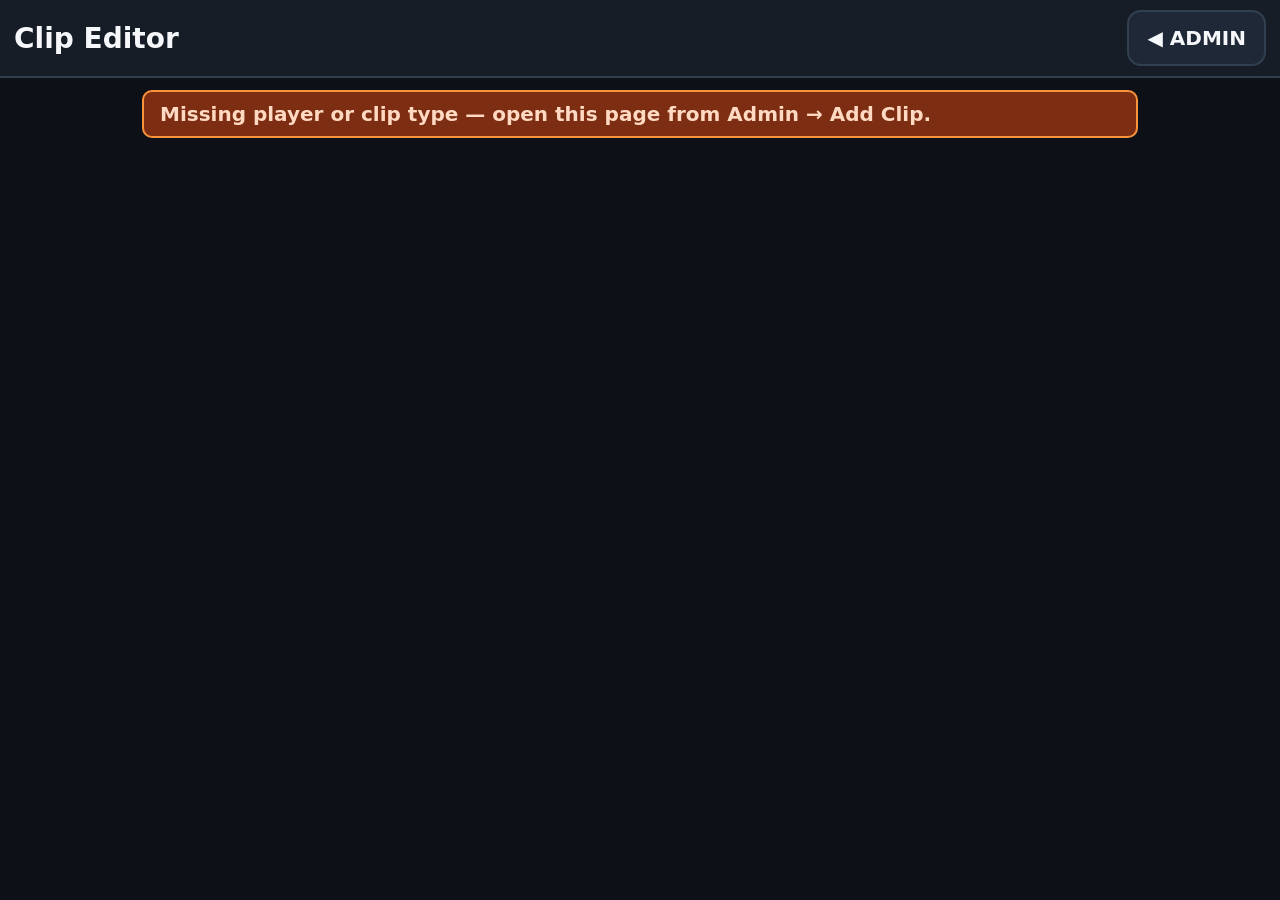
<file: static/edit.html>
<!DOCTYPE html>
<html lang="en">
<head>
<meta charset="utf-8">
<meta name="viewport" content="width=device-width, initial-scale=1, user-scalable=no">
<title>BatterBox — Clip Editor</title>
<link rel="icon" href="img/walter.svg" type="image/svg+xml">
<link rel="stylesheet" href="css/batterbox.css">
</head>
<body class="editor">
<header class="admin-header">
  <h1 id="editor-title">Clip Editor</h1>
  <nav>
    <a class="nav-btn" href="admin.html">&#9664; ADMIN</a>
  </nav>
</header>
<main class="editor-main">
  <div class="banner" id="warn-banner" role="alert"></div>

  <section class="section" id="import-section">
    <h2>1 — Import audio</h2>
    <div class="form-row" id="hype-title-row" hidden>
      <input id="hype-title" type="text" maxlength="80" placeholder="Hype clip title (e.g. Charge!, Take Me Out to the Ballgame)" autocomplete="off">
    </div>
    <div class="form-row">
      <input id="yt-url" type="url" placeholder="Paste YouTube URL" autocomplete="off">
      <button type="button" class="btn-primary" id="btn-yt">Import from YouTube</button>
    </div>
    <div class="form-row">
      <input id="file-input" type="file" accept="audio/mpeg,audio/mp4,audio/x-m4a,.mp3,.m4a">
      <button type="button" class="btn-primary" id="btn-upload">Upload File</button>
    </div>
    <div id="job-status"></div>
  </section>

  <section class="section" id="trim-section" hidden>
    <h2>2 — Trim &amp; save</h2>
    <div id="wave"></div>
    <div id="region-readout">Drag the yellow region edges to trim.</div>
    <div class="editor-controls">
      <div>
        <label for="region-length">Length (s)</label>
        <input id="region-length" type="number" min="0.5" max="600" step="0.1" value="12">
      </div>
      <div>
        <label for="fade-in">Fade in (ms)</label>
        <input id="fade-in" type="number" min="0" max="5000" step="50" value="300">
      </div>
      <div>
        <label for="fade-out">Fade out (ms)</label>
        <input id="fade-out" type="number" min="0" max="5000" step="50" value="500">
      </div>
      <div>
        <label for="boost">Volume boost (dB)</label>
        <input id="boost" type="number" min="-12" max="12" step="0.5" value="0">
      </div>
    </div>
    <div class="editor-actions">
      <button type="button" class="btn-ok" id="btn-preview">&#9654; Preview Region</button>
      <button type="button" class="btn-primary" id="btn-save">SAVE CLIP</button>
    </div>
    <div class="editor-note">Preview plays the original audio — fades and loudness levelling are baked in when you save (so the saved clip will sound different), while volume boost is applied at playback time and can be changed without re-rendering.</div>
  </section>
</main>
<script type="module" src="js/editor.js"></script>
</body>
</html>
</file>
<file: static/css/batterbox.css>
/* BatterBox — shared styles.
 * Kiosk: exactly 1024x600 landscape touchscreen, bright sunlight, older eyes, big hands.
 * Rules: dark bg / bright text, no text below ~18px, huge touch targets, no hover-only UI.
 */

:root {
  --bg: #0d1117;
  --panel: #161d27;
  --panel-2: #1e2836;
  --line: #31404f;
  --text: #f5f7fa;
  --dim: #a9b6c2;
  --accent: #ffb703;      /* big-league yellow */
  --accent-2: #38bdf8;
  --danger: #ef4444;
  --danger-dark: #b91c1c;
  --ok: #34d399;
  --warn-bg: #7c2d12;
  --radius: 14px;
}

* { box-sizing: border-box; }

html, body {
  margin: 0;
  padding: 0;
  background: var(--bg);
  color: var(--text);
  font-family: "Segoe UI", system-ui, Arial, sans-serif;
  font-size: 18px;
  -webkit-tap-highlight-color: transparent;
}

body.kiosk {
  width: 1024px;
  height: 600px;
  overflow: hidden;
}

button, select, input, textarea {
  font-family: inherit;
  color: var(--text);
}

button {
  background: var(--panel-2);
  border: 2px solid var(--line);
  border-radius: var(--radius);
  min-height: 56px;
  padding: 10px 18px;
  font-size: 20px;
  font-weight: 700;
  cursor: pointer;
  touch-action: manipulation;
  user-select: none;
  -webkit-user-select: none;
}
button:active { filter: brightness(1.35); }
button:disabled { opacity: 0.45; }

input, select, textarea {
  background: var(--panel-2);
  border: 2px solid var(--line);
  border-radius: 10px;
  padding: 12px 14px;
  font-size: 20px;
  min-height: 56px;
}
input:focus, select:focus, textarea:focus { outline: 3px solid var(--accent-2); outline-offset: 1px; }

a { color: var(--accent-2); }

.nav-btn {
  display: inline-flex;
  align-items: center;
  justify-content: center;
  background: var(--panel-2);
  border: 2px solid var(--line);
  border-radius: var(--radius);
  min-height: 56px;
  padding: 10px 18px;
  font-size: 20px;
  font-weight: 700;
  text-decoration: none;
  color: var(--text);
  touch-action: manipulation;
  user-select: none;
  -webkit-user-select: none;
  flex: 0 0 auto;
}
.nav-btn:active { filter: brightness(1.35); }

/* ---------- shared chrome ---------- */

.banner {
  display: none;
  background: var(--warn-bg);
  color: #ffd9c2;
  border: 2px solid #fb923c;
  border-radius: 10px;
  padding: 10px 16px;
  font-size: 20px;
  font-weight: 700;
}
.banner.show { display: block; }

.btn-danger {
  background: var(--danger-dark);
  border-color: var(--danger);
  color: #fff;
}
.btn-primary {
  background: #1d4ed8;
  border-color: #60a5fa;
  color: #fff;
}
.btn-ok {
  background: #065f46;
  border-color: var(--ok);
  color: #d1fae5;
}

.tag {
  display: inline-block;
  padding: 2px 10px;
  border-radius: 999px;
  font-size: 18px;
  font-weight: 700;
  background: var(--panel-2);
  border: 1px solid var(--line);
}
.tag.walkup { color: var(--accent-2); border-color: var(--accent-2); }
.tag.homerun { color: var(--accent); border-color: var(--accent); }
.tag.walkout { color: #c084fc; border-color: #c084fc; }
.tag.active { color: var(--ok); border-color: var(--ok); }

/* ---------- kiosk grid (index) ---------- */

#kiosk {
  display: flex;
  flex-direction: column;
  width: 1024px;
  height: 600px;
  padding: 6px;
  gap: 6px;
}

#topbar {
  display: flex;
  align-items: stretch;
  gap: 10px;
  height: 92px;
  flex: 0 0 auto;
}
#topbar #team-name {
  flex: 1 1 auto;
  min-width: 0;
  align-self: center;
  font-size: 30px;
  font-weight: 800;
  overflow: hidden;
  text-overflow: ellipsis;
  white-space: nowrap;
}
/* Device audio-role toggle: lit green = this device is the speaker
   (plays WS play events); dark = silent controller. */
#btn-sound {
  flex: 0 0 auto;
  min-width: 84px;
  font-size: 30px;
  padding: 10px 12px;
}
#btn-sound.on {
  background: #14532d;
  border-color: var(--ok);
}

#btn-stop {
  flex: 0 0 auto;
  min-width: 190px;
  font-size: 34px;
  font-weight: 900;
  letter-spacing: 2px;
  background: var(--danger-dark);
  border: 3px solid var(--danger);
  border-radius: 16px;
}
/* O/D/H kiosk mode switch (replaces the old PITCHERS toggle + vol buttons;
   volume lives on the mock-GPIO bar / physical GPIO buttons / settings) */
#mode-switch {
  display: flex;
  gap: 8px;
  flex: 0 0 auto;
}
.mode-btn {
  flex: 0 0 auto;
  min-width: 70px;
  font-size: 28px;
  font-weight: 900;
  letter-spacing: 1px;
  padding: 10px 14px;
}
.mode-btn.on {
  background: #1d4ed8;
  border-color: var(--accent-2);
  color: #fff;
}

#btn-bt {
  flex: 0 0 auto;
  min-width: 96px;
  font-size: 26px;
  font-weight: 900;
  letter-spacing: 1px;
  display: inline-flex;
  align-items: center;
  justify-content: center;
  gap: 8px;
  padding: 10px 14px;
}
#btn-bt .bt-dot {
  width: 16px;
  height: 16px;
  border-radius: 50%;
  background: #6b7280; /* gray = nothing connected */
  flex: 0 0 auto;
}
#btn-bt.connected .bt-dot {
  background: var(--accent-2); /* solid blue = a device is connected */
  box-shadow: 0 0 10px var(--accent-2);
}
@keyframes bt-flash {
  0%, 49% {
    background: #1d4ed8;
    border-color: var(--accent-2);
    box-shadow: 0 0 18px var(--accent-2);
  }
  50%, 100% {
    background: var(--panel-2);
    border-color: var(--line);
    box-shadow: none;
  }
}
#btn-bt.pairing { animation: bt-flash 0.5s linear infinite; } /* ~2Hz, sunlight-obvious */
#btn-bt.pairing .bt-dot { background: var(--accent-2); }

#grid-wrap {
  position: relative;
  flex: 1 1 auto;
  min-height: 0;
}

#grid {
  display: grid;
  grid-template-columns: repeat(5, 1fr);
  grid-template-rows: repeat(3, 1fr);
  gap: 6px;
  width: 100%;
  height: 100%;
}

.tile {
  position: relative;
  display: flex;
  flex-direction: column;
  align-items: center;
  justify-content: center;
  gap: 2px;
  background: var(--panel);
  border: 3px solid var(--line);
  border-radius: var(--radius);
  overflow: hidden;
  cursor: pointer;
  user-select: none;
  -webkit-user-select: none;
  -webkit-touch-callout: none;
  /* `none`, not `manipulation`: the grid is paged (arrows), never scrolled,
     so there is no pan to preserve — and `manipulation` still lets Chromium
     start one. A ~12px finger slide during the 600ms home-run hold turned
     into a pan, the browser fired pointercancel, and neither the long-press
     nor the tap ever played anything (big hands, small tiles, no feedback). */
  touch-action: none;
}
.tile.pressed {
  filter: brightness(1.5);
  transform: scale(0.97);
}
.tile .photo {
  width: 54px;
  height: 54px;
  border-radius: 50%;
  object-fit: cover;
  background: var(--panel-2);
  border: 2px solid var(--line);
  flex: 0 0 auto;
}
.tile .jersey-ph {
  width: 54px;
  height: 54px;
  border-radius: 50%;
  background: var(--panel-2);
  border: 2px solid var(--accent-2);
  color: var(--accent-2);
  display: flex;
  align-items: center;
  justify-content: center;
  font-size: 26px;
  font-weight: 900;
  flex: 0 0 auto;
}
.tile .hype-ph {
  width: 54px;
  height: 54px;
  border-radius: 50%;
  background: var(--panel-2);
  border: 2px solid var(--accent);
  color: var(--accent);
  display: flex;
  align-items: center;
  justify-content: center;
  font-size: 30px;
  font-weight: 900;
  flex: 0 0 auto;
}
.tile .pname {
  font-size: 24px;
  font-weight: 800;
  line-height: 1.05;
  text-align: center;
  padding: 0 6px;
  max-width: 100%;
  overflow: hidden;
  text-overflow: ellipsis;
  /* wrap to two lines instead of truncating — dugout-readable names */
  display: -webkit-box;
  -webkit-line-clamp: 2;
  -webkit-box-orient: vertical;
  white-space: normal;
}
.tile .jnum {
  font-size: 18px;
  font-weight: 700;
  color: var(--dim);
}
.active-team-row { align-items: center; font-size: 20px; font-weight: 800; }
.active-team-row select {
  flex: 1 1 auto;
  min-width: 0;
  min-height: 56px;
  font-size: 22px;
  font-weight: 800;
  background: var(--panel);
  color: var(--text);
  border: 2px solid var(--line);
  border-radius: 10px;
  padding: 8px 12px;
}
.tile.empty {
  background: transparent;
  border-color: transparent;
  cursor: default;
}
/* D/H mode with nothing to show: one quiet line across the whole grid
   instead of 15 invisible fillers (which looked like a broken kiosk). */
.grid-empty {
  grid-column: 1 / -1;
  grid-row: 1 / -1;
  display: flex;
  align-items: center;
  justify-content: center;
  text-align: center;
  padding: 20px;
  font-size: 26px;
  font-weight: 700;
  color: var(--dim);
}
#phone-list .grid-empty { min-height: 120px; }

@keyframes tilePulse {
  0%   { border-color: var(--accent); box-shadow: 0 0 0 0 rgba(255,183,3,.55); }
  50%  { border-color: #fff3c4;       box-shadow: 0 0 26px 6px rgba(255,183,3,.55); }
  100% { border-color: var(--accent); box-shadow: 0 0 0 0 rgba(255,183,3,.55); }
}
.tile.playing {
  border-width: 6px;
  border-color: var(--accent);
  animation: tilePulse 1s ease-in-out infinite;
}

/* paging lives in the top bar (was overlaying the grid, covering edge tiles) */
#topbar .page-arrow {
  position: static;
  transform: none;
  min-width: 64px;
  height: auto;
  font-size: 40px;
  font-weight: 900;
  background: var(--panel);
  border: 3px solid var(--accent-2);
  border-radius: 12px;
  color: var(--accent-2);
}
.page-arrow[hidden] { display: none; }

#topbar #page-indicator {
  position: static;
  transform: none;
  align-self: center;
  font-size: 18px;
  font-weight: 800;
  color: var(--dim);
  white-space: nowrap;
}

/* Walter mascot */
#walter {
  position: absolute;
  right: 10px;
  bottom: 8px;
  width: 96px;
  height: 96px;
  z-index: 6;
  pointer-events: none;
}
#walter img, #walter svg { width: 100%; height: 100%; display: block; }
@keyframes walterBob {
  0%, 100% { transform: translateY(0) rotate(-4deg); }
  50%      { transform: translateY(-14px) rotate(4deg); }
}
#walter.playing { animation: walterBob 0.6s ease-in-out infinite; }

/* mock GPIO debug buttons */
#mock-gpio {
  display: none;
  gap: 8px;
  align-items: center;
  padding: 6px;
  background: #3f3f1f;
  border: 2px dashed var(--accent);
  border-radius: 10px;
}
#mock-gpio.show { display: flex; }
#mock-gpio .mock-label { font-size: 18px; font-weight: 800; color: var(--accent); }
#mock-gpio button { min-height: 48px; font-size: 18px; padding: 6px 14px; }

/* ---------- phone layout (index) ---------- */

#phone-list { display: none; }

@media (max-width: 700px) {
  body.kiosk { width: auto; height: auto; overflow: auto; }
  #kiosk { width: 100%; height: auto; min-height: 100vh; }
  #topbar { height: auto; flex-wrap: wrap; padding: 4px 0; }
  #mode-switch { order: 4; flex: 1 1 100%; }
  #mode-switch .mode-btn { flex: 1 1 0; min-height: 64px; }
  #btn-stop { min-height: 72px; flex: 1 1 100%; order: 5; }
  #grid-wrap { display: none; }
  #phone-list { display: block; padding: 6px; }
  .prow {
    display: flex;
    align-items: center;
    gap: 14px;
    width: 100%;
    min-height: 84px;
    padding: 8px 14px;
    margin-bottom: 8px;
    background: var(--panel);
    border: 3px solid var(--line);
    border-radius: var(--radius);
    user-select: none;
    -webkit-user-select: none;
    -webkit-touch-callout: none;
    /* The phone list DOES scroll, so keep vertical pans (a real scroll must
       still cancel the press) but not horizontal ones: sideways thumb jitter
       during the home-run hold was cancelling it just like on the kiosk. */
    touch-action: pan-y;
  }
  .prow.pressed { filter: brightness(1.5); }
  .prow .photo, .prow .jersey-ph, .prow .hype-ph { width: 60px; height: 60px; font-size: 26px; }
  .prow .pname { font-size: 26px; font-weight: 800; flex: 1 1 auto; }
  .prow .jnum { font-size: 20px; color: var(--dim); font-weight: 700; }
  .prow.playing {
    border-width: 5px;
    border-color: var(--accent);
    animation: tilePulse 1s ease-in-out infinite;
  }
  #walter { position: fixed; }
}

/* ---------- admin ---------- */

body.admin, body.editor {
  min-height: 100vh;
}

.admin-header {
  display: flex;
  align-items: center;
  gap: 12px;
  padding: 10px 14px;
  background: var(--panel);
  border-bottom: 2px solid var(--line);
  position: sticky;
  top: 0;
  z-index: 10;
  flex-wrap: wrap;
}
.admin-header h1 {
  font-size: 28px;
  margin: 0;
  flex: 1 1 auto;
}
.admin-header nav { display: flex; gap: 8px; }

.admin-main {
  padding: 12px 14px 120px;
  max-width: 1024px;
  margin: 0 auto;
}

.section {
  background: var(--panel);
  border: 2px solid var(--line);
  border-radius: var(--radius);
  padding: 14px;
  margin-bottom: 16px;
}
.section h2 {
  margin: 0 0 10px;
  font-size: 24px;
}

.team-chips { display: flex; flex-wrap: wrap; gap: 8px; margin-bottom: 10px; }
.team-chip {
  min-height: 60px;
  font-size: 22px;
  padding: 8px 20px;
}
.team-chip.selected { border-color: var(--accent-2); box-shadow: 0 0 0 2px var(--accent-2); }
.team-chip .active-star { color: var(--accent); }

.player-row {
  display: flex;
  align-items: center;
  gap: 12px;
  background: var(--panel-2);
  border: 2px solid var(--line);
  border-radius: 12px;
  min-height: 84px;
  padding: 8px 12px;
  margin-bottom: 8px;
  user-select: none;
  -webkit-user-select: none;
  -webkit-touch-callout: none;
  position: relative;
}
.player-row.dragging {
  opacity: 0.92;
  z-index: 30;
  box-shadow: 0 14px 30px rgba(0,0,0,.6);
  border-color: var(--accent);
  pointer-events: none;
}
.player-row.drop-after::after {
  content: "";
  position: absolute;
  left: 8px; right: 8px; bottom: -7px;
  height: 6px;
  border-radius: 3px;
  background: var(--accent);
}
.drag-handle {
  flex: 0 0 auto;
  width: 64px;
  height: 64px;
  display: flex;
  align-items: center;
  justify-content: center;
  font-size: 30px;
  color: var(--dim);
  background: var(--panel);
  border: 2px solid var(--line);
  border-radius: 10px;
  cursor: grab;
  touch-action: none;
}
.player-row .p-thumb {
  width: 60px; height: 60px;
  border-radius: 50%;
  object-fit: cover;
  background: var(--panel);
  border: 2px solid var(--line);
  flex: 0 0 auto;
}
.player-row .jersey-ph {
  width: 60px; height: 60px; font-size: 24px;
  border-radius: 50%;
  background: var(--panel);
  border: 2px solid var(--accent-2);
  color: var(--accent-2);
  display: flex; align-items: center; justify-content: center;
  font-weight: 900;
  flex: 0 0 auto;
}
.player-row.absent { opacity: 0.45; }
.absent-toggle {
  display: flex;
  align-items: center;
  gap: 10px;
  font-size: 20px;
  font-weight: 800;
  min-height: 56px;
  cursor: pointer;
}
.absent-toggle input[type="checkbox"] {
  width: 30px;
  height: 30px;
  accent-color: var(--accent);
  cursor: pointer;
}
.player-row .p-info { flex: 1 1 auto; min-width: 0; }
.player-row .p-name { font-size: 24px; font-weight: 800; }
.player-row .p-sub { font-size: 18px; color: var(--dim); }
.player-row .row-btns { display: flex; gap: 6px; flex: 0 0 auto; }
.player-row .row-btns button { min-height: 52px; font-size: 18px; padding: 8px 14px; }

.player-detail {
  border: 2px solid var(--accent-2);
  border-radius: 12px;
  padding: 12px;
  margin: -2px 0 12px;
  background: var(--panel);
}
.player-detail label { font-size: 18px; font-weight: 700; display: block; margin: 8px 0 4px; }
.player-detail input { width: 100%; }
.clip-group { margin-top: 10px; }
.clip-group h3 { font-size: 20px; margin: 6px 0; }
.clip-row {
  display: flex;
  align-items: center;
  gap: 10px;
  background: var(--panel-2);
  border: 2px solid var(--line);
  border-radius: 10px;
  padding: 10px 12px;
  margin-bottom: 6px;
  flex-wrap: wrap;
}
.clip-row .c-info { flex: 1 1 220px; font-size: 18px; }
.clip-row button { min-height: 48px; font-size: 18px; padding: 6px 14px; }

.form-row { display: flex; gap: 8px; flex-wrap: wrap; align-items: center; margin-top: 8px; }
.form-row input { flex: 1 1 200px; }

/* admin Playback section: master volume (the kiosk top bar has no volume by
   design; a phone or laptop has no GPIO buttons, so this is its only knob) */
.volume-row { align-items: center; font-size: 20px; font-weight: 800; }
.volume-row button {
  min-width: 96px;
  min-height: 72px;
  font-size: 36px;
  font-weight: 900;
  flex: 0 0 auto;
}
#vol-value {
  min-width: 96px;
  text-align: center;
  font-size: 32px;
  font-weight: 900;
  color: var(--accent);
}

/* admin Wi-Fi hotspot section */
.wifi-status { font-size: 20px; font-weight: 800; margin: 0 0 10px; }
.wifi-status.on { color: var(--ok); }
.wifi-status.off { color: var(--dim); }
.wifi-hint { color: var(--dim); font-size: 18px; margin: 6px 0 0; }
#wifi-section .active-team-row input {
  flex: 1 1 auto;
  min-width: 0;
  background: var(--panel);
}

/* ---------- editor ---------- */

.editor-main {
  padding: 12px 14px 60px;
  max-width: 1024px;
  margin: 0 auto;
}
.editor-main h2 { font-size: 24px; margin: 4px 0 10px; }
#wave {
  width: 100%;
  height: 160px;
  background: var(--panel);
  border: 2px solid var(--line);
  border-radius: 12px;
  margin: 10px 0;
}
.editor-controls {
  display: grid;
  grid-template-columns: repeat(auto-fit, minmax(200px, 1fr));
  gap: 10px;
  margin: 10px 0;
}
.editor-controls label { font-size: 18px; font-weight: 700; display: block; margin-bottom: 4px; }
.editor-controls input { width: 100%; }
.editor-actions { display: flex; gap: 10px; flex-wrap: wrap; margin-top: 12px; }
/* Preview is the raw source (wavesurfer streams sources/<file>); the render
   applies fades + boost + loudnorm. Say so, or the difference reads as a bug. */
.editor-note { margin-top: 10px; font-size: 18px; line-height: 1.4; color: var(--dim); }
.editor-actions button { min-height: 72px; font-size: 24px; padding: 12px 28px; }
#job-status {
  font-size: 20px;
  font-weight: 700;
  padding: 10px 14px;
  border-radius: 10px;
  background: var(--panel-2);
  border: 2px solid var(--line);
  margin-top: 10px;
  display: none;
}
#job-status.show { display: block; }
#job-status.error { background: var(--danger-dark); border-color: var(--danger); }
#region-readout { font-size: 20px; font-weight: 700; color: var(--accent-2); }
</file>
